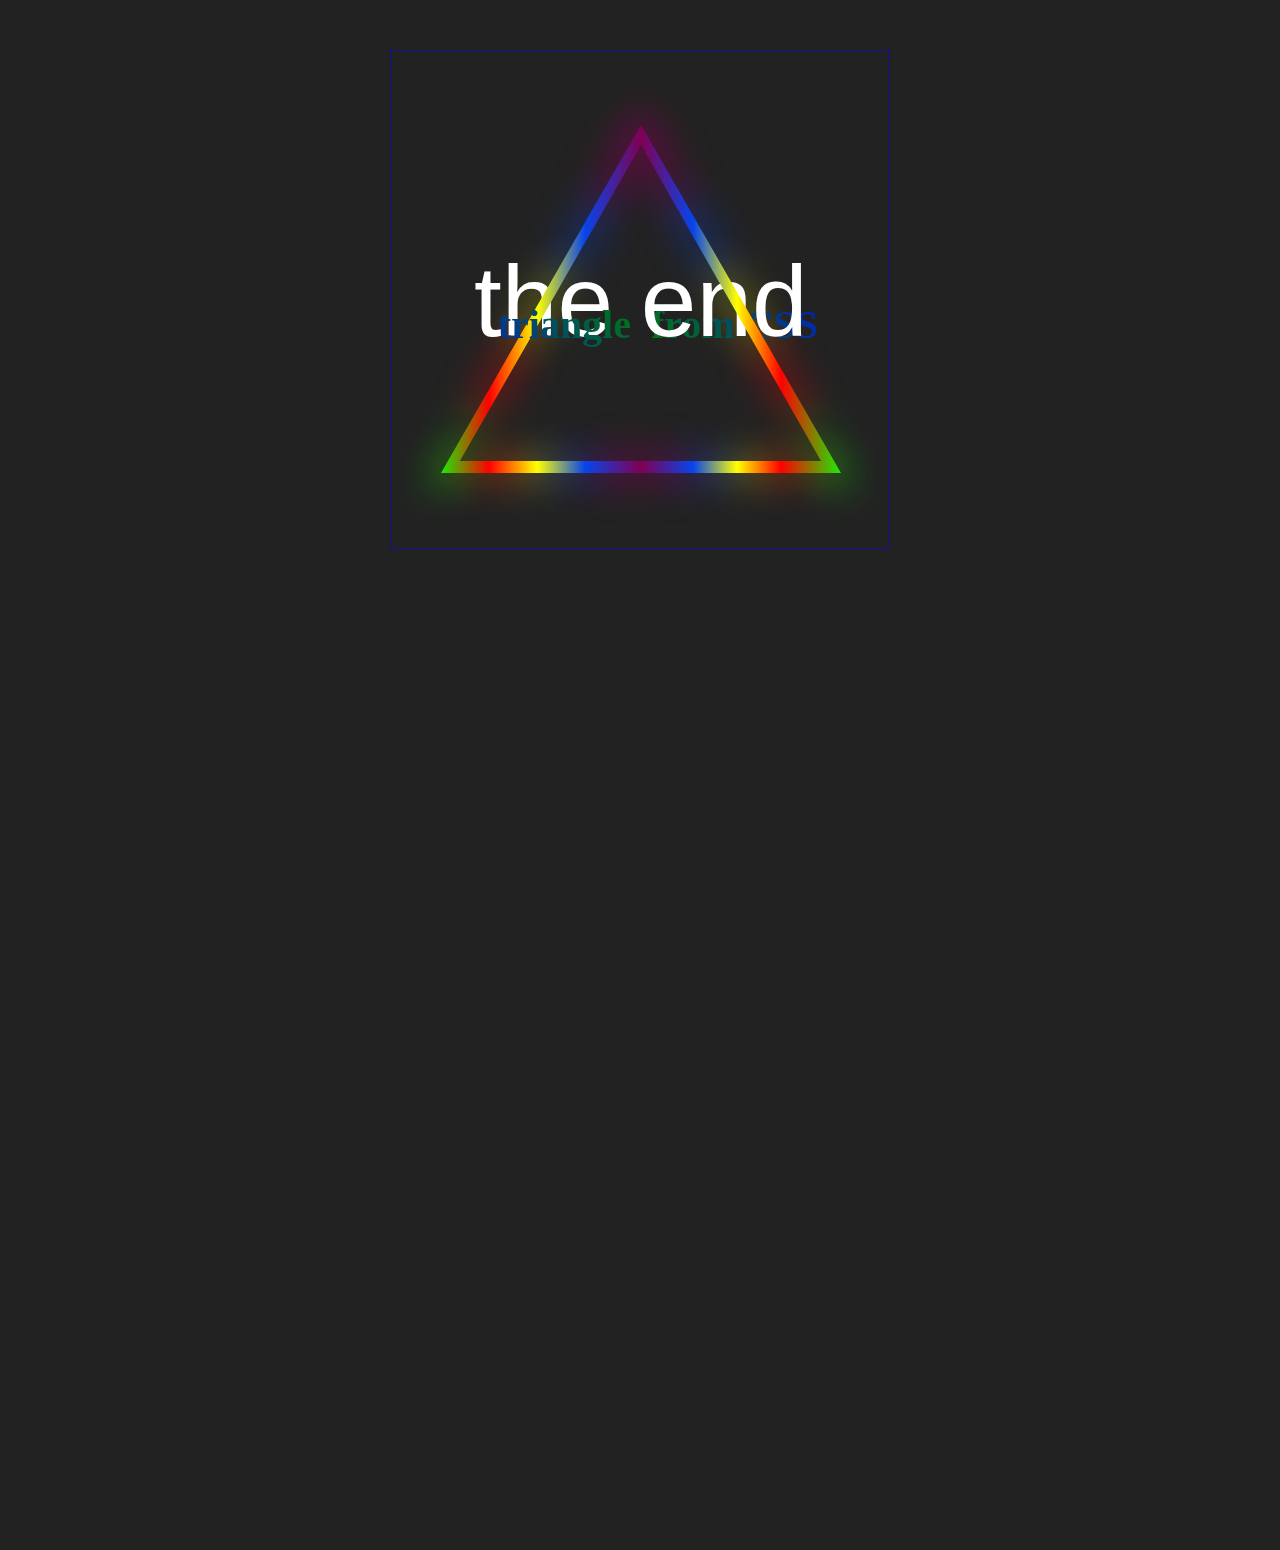
<file: index.html>
<!doctype html>
<!DOCTYPE html>
<html lang="en">
<head>
	<meta charset="utf-8">
	<title>triangle 2</title>
	<link rel="stylesheet" type="text/css" href="CSS/triangle2.css">
	<meta name="viewport" content="width=1200">
</head>
<body>
	<div class="wrapper">
		<div class="platform">
			<div class="back">
				<div class="left">
					<div class="one"></div>
					<div class="two"></div>
					<div class="three"></div>
					<div class="four"></div>
					<div class="five"></div>
				</div> 
				<div class="right">
					<div class="one"></div>
					<div class="two"></div>
					<div class="three"></div>
					<div class="four"></div>
					<div class="five"></div>
				</div>
				<div class="bottom">
					<div class="one"></div>
					<div class="two"></div>
					<div class="three"></div>
					<div class="four"></div>
					<div class="five"></div>
					<div class="six"></div>
					<div class="seven"></div>
					<div class="eight"></div>
					<div class="neun"></div>
				</div>
			</div>
			<div class="triangle"></div>
			<div class="p-one">
				<p>triangle</p>
			</div>
			<div class="p-two">
				<p>from CSS</p>
			</div>
			<div class="end">the end</div>
		</div>
	</div>
</body>
</html>
</file>
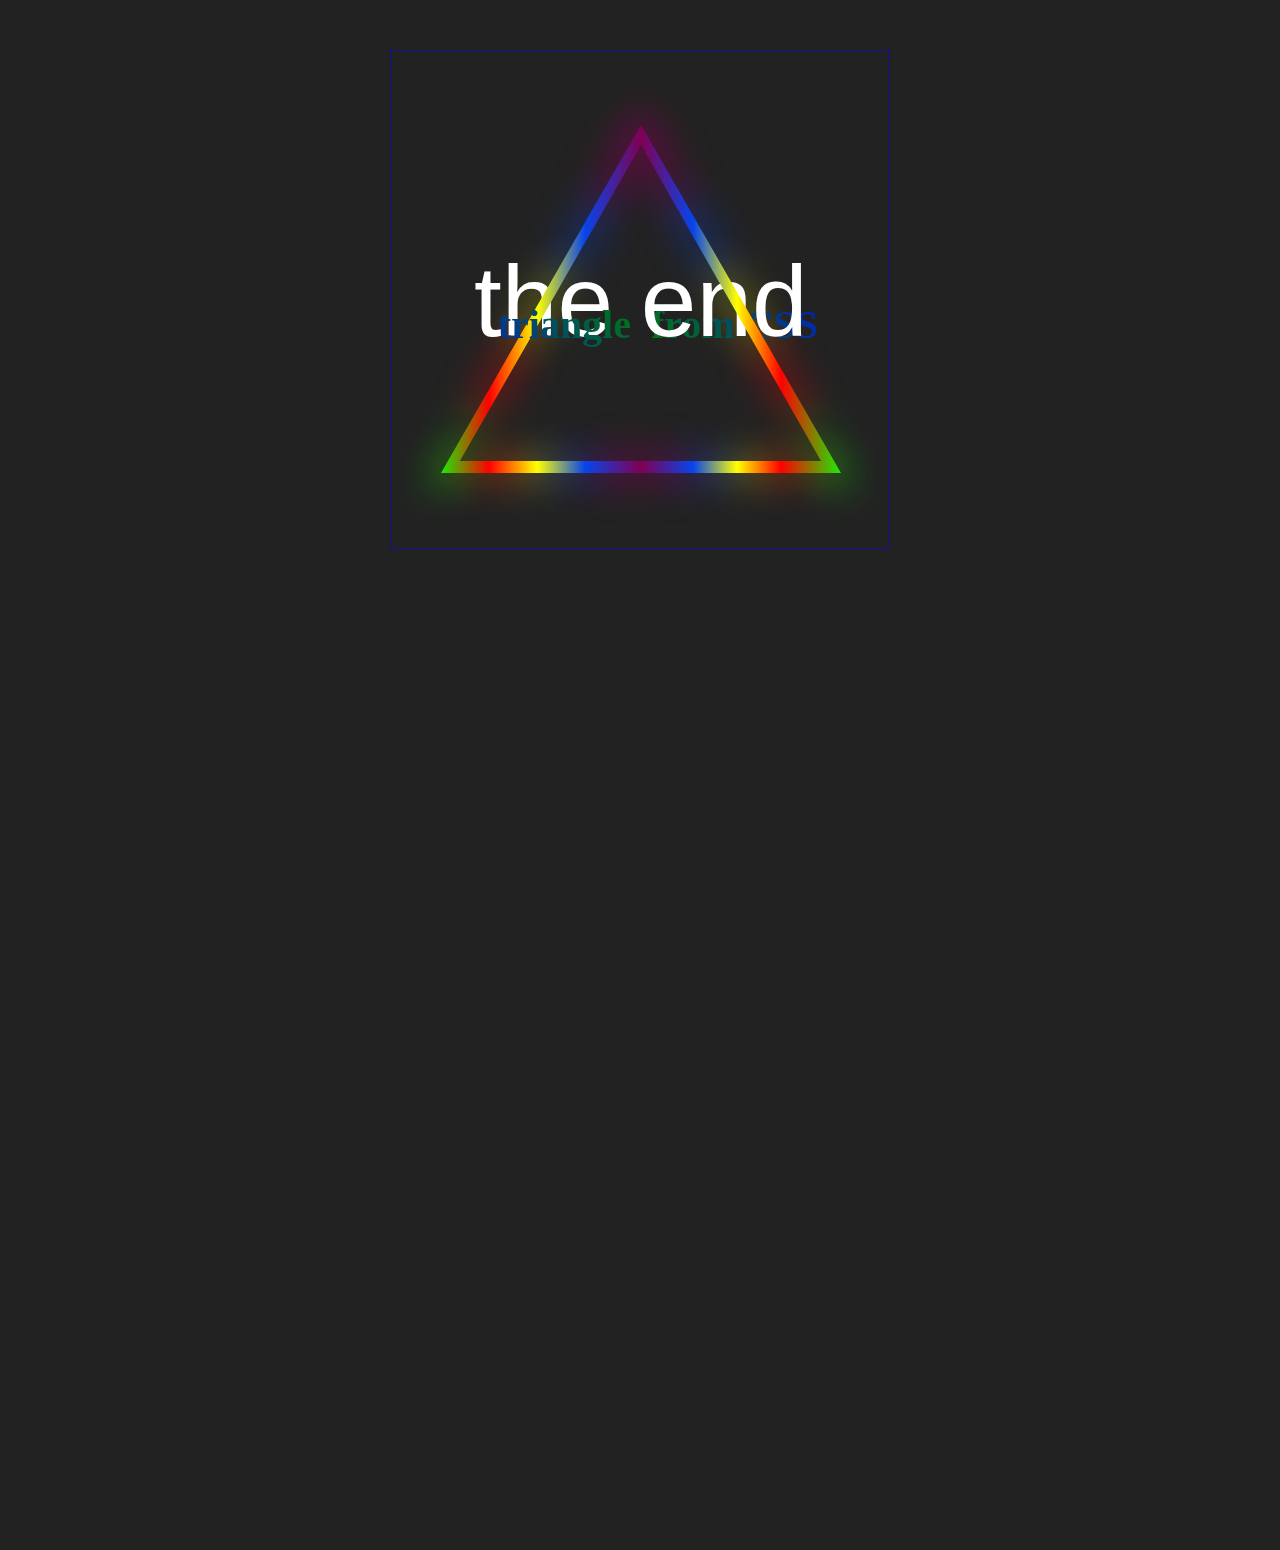
<file: triangle2.html>
<!doctype html>
<!DOCTYPE html>
<html lang="en">
<head>
	<meta charset="utf-8">
	<title>triangle 2</title>
	<link rel="stylesheet" type="text/css" href="CSS/triangle2.css">
	<meta name="viewport" content="width=device-width, initial-scale=1.0">
</head>
<body>
	<div class="wrapper">
		<div class="platform">
			<div class="back">
				<div class="left">
					<div class="one"></div>
					<div class="two"></div>
					<div class="three"></div>
					<div class="four"></div>
					<div class="five"></div>
				</div> 
				<div class="right">
					<div class="one"></div>
					<div class="two"></div>
					<div class="three"></div>
					<div class="four"></div>
					<div class="five"></div>
				</div>
				<div class="bottom">
					<div class="one"></div>
					<div class="two"></div>
					<div class="three"></div>
					<div class="four"></div>
					<div class="five"></div>
					<div class="six"></div>
					<div class="seven"></div>
					<div class="eight"></div>
					<div class="neun"></div>
				</div>
			</div>
			<div class="triangle"></div>
			<div class="p-one">
				<p>triangle</p>
			</div>
			<div class="p-two">
				<p>from CSS</p>
			</div>
			<div class="end">the end</div>
		</div>
	</div>
</body>
</html>
</file>
<file: CSS/triangle2.css>
*{ margin: 0;
	padding: 0;
	box-sizing: border-box;}

@keyframes anim{
	0%{transform: rotate3d(0, 1, 0, 0deg);}
	100%{transform: rotate3d(0, 1, 0, 360deg);}}

@keyframes animPtransform{
	0%{transform: scale(1);}
	50%{transform: scale(2);}
	100%{transform: scale(1);}
}

@keyframes animPleft{
	0%{left: -1000px;}
	25%{left: 0;}
	70%{left: 0;}
	100%{left: 1000px;}
}
@keyframes animPright{
	0%{right: 1000px;}
	25%{right: 0;}
	70%{right: 0;}
	100%{right: -1000px;}
}
@keyframes endtextL{
	0%{transform: scale(1) rotate3d(0, 1, 0, 0deg);
		left: 0;
		opacity: 1;}
	50%{transform: scale(0) rotate3d(0, 1, 0, 45deg);
		opacity: 0;}
	100%{transform: scale(0) rotate3d(0, 1, 0, 0deg); left: 600px;}
}
@keyframes endtextR{
	0%{transform: scale(1) rotate3d(0, 1, 0, 0deg);
		right: 0;
		opacity: 1;}
	50%{transform: scale(0) rotate3d(0, 1, 0, 45deg);
		opacity: 0;}
	100%{transform: scale(0) rotate3d(0, 1, 0, 0deg); right: -600px;}
}
@keyframes shadow{
	0%{opacity: 1;}
	100%{opacity: 0;}
}
@keyframes endd{
	0%{transform: scale(1);}
	25%{transform: scale(0.8);}
	50%{transform: scale(1.2);}
	100%{transform: scale(0);}
}
@keyframes endOpacity{
	0%{opacity: 0;}
	96.5%{opacity: 0;}
	100%{opacity: 1;}
}

body{
	min-width: 1200px;
	height: 1500px;
	background: #222;
	perspective: 1000px;
}

.wrapper{
	width: 500px;
	height: 500px;
	border: 1px dotted blue;
	margin: 50px auto;
	perspective: 1000px;
	animation: shadow 0.1s linear 5 34s forwards;}

	.platform{
		width: 500px;
		height: 500px;
		position: relative;
		transform-style: preserve-3d;
		perspective: 430px;}

		.p-one{
			width: 250px;
			padding-right: 10px;
			text-align: right;
			font-size: 40px;
			font-weight: bold;
			
			display: inline-block;

			background: linear-gradient(45deg, blue, green);
			-webkit-background-clip: text;
			-webkit-text-fill-color: transparent;

			transform-origin: right;
			animation: animPleft 20s ease 1, anim 8s linear 1 3s, animPtransform 3s linear 1 11s, endtextL 8s linear 1 14s forwards; 

			position: absolute;
			top: 250px;
			left: 0;
			z-index: 2;}

		.p-two{
			width: 250px;
			padding-left: 10px;
			text-align: left;
			font-size: 40px;
			font-weight: bold;

			display: inline-block;

			background: linear-gradient(45deg, green, blue);
			-webkit-background-clip: text;
			-webkit-text-fill-color: transparent;

			transform-origin: left;
			animation: animPright 20s ease 1, anim 8s linear 1 3s, animPtransform 3s linear 1 11s, endtextR 8s linear 1 14s forwards; 
			
			position: absolute;
			top: 250px;
			right: 0;}

		.triangle{
		   width: 80%;
   		height: 80%; 
   		clip-path: polygon(50% 13%, 0% 100%, 3% 100%, 
   								 50% 18%, 50% 18%, 95% 97%, 
   								 3% 97%, 0% 100%, 100% 100%, 
   								 50% 13%);
   		background: linear-gradient(to right, #1CEB05 0%, #FF0000 12%, #FFFF00 24%, #0744EB 36%, #800053 50%, #0744EB 63%, #FFFF00 74%, #FF0000 85%, #1CEB05 100%);
    		
   		animation: anim 10s linear 2, shadow 0.1s linear 1 29s forwards; 

    		position: absolute;
			top: 22px;
			left: 50px;
   		z-index: 1;
   		perspective: 1000px;
   	}

   		.back{
   			width: 100%;
   			height: 100%;
   			position: relative;
   			animation: anim 10s linear 2.5, shadow 0.1s linear 1 27s forwards;}

	   		.left{
	   			width: 0;
	   			height: 395px;
	   			
	   			position: absolute;
	   			top: 79.5px;
	   			left: 252px;
	   			
	   			transform-origin: top right;
	   			transform: rotate(30deg);}

	   			.left .one{
	   				display: inline-block;
	   				height: 20%;
	   				box-shadow: 0 0 40px 8px #800053;
	   			} 
	   			.left .two{
	   				display: inline-block;
	   				height: 20%;
	   				box-shadow: 0 0 40px 5px #0744EB;
	   			} 
	   			.left .three{
	   				display: inline-block;
	   				height: 20%;
	   				box-shadow: 0 0 40px 4px #FFFF00;
	   			} 
	   			.left .four{
	   				display: inline-block;
	   				height: 20%;
	   				box-shadow: 0 0 40px 5px #FF0000;
	   			} 
	   			.left .five{
	   				display: inline-block;
	   				height: 20%;
	   				box-shadow: 0 0 40px 3px #1CEB05;
	   			}
	   		
	   		.right{
	   			width: 0;
	   			height: 394px;
	   			
	   			position: absolute;
	   			top: 79.5px;
	   			right: 252px;
	   			
	   			transform-origin: top left;
	   			transform: rotate(-29.8deg);}

	   			.right .one{
	   				display: inline-block;
	   				height: 20%;
	   				box-shadow: 0 0 40px 8px #800053;
	   			} 
	   			.right .two{
	   				display: inline-block;
	   				height: 20%;
	   				box-shadow: 0 0 40px 5px #0744EB;
	   			} 
	   			.right .three{
	   				display: inline-block;
	   				height: 20%;
	   				box-shadow: 0 0 40px 4px #FFFF00;
	   			} 
	   			.right .four{
	   				display: inline-block;
	   				height: 20%;
	   				box-shadow: 0 0 40px 5px #FF0000;
	   			} 
	   			.right .five{
	   				display: inline-block;
	   				height: 20%;
	   				box-shadow: 0 0 40px 3px #1CEB05;
	   			}

	   		.bottom{
	   			width: 392px;
	   			height: 0;
	   			font-size: 0;

	   			position: absolute;
	   			bottom: 83px;
	   			left: 54px;}

	   			.bottom .one{
	   				display: inline-block;
	   				width: 22px;
	   				box-shadow: 0 0 40px 5px #1CEB05;} 
	   			.bottom .two{
	   				display: inline-block;
	   				width: 43.555px;
	   				box-shadow: 0 0 40px 5px #FF0000;} 
	   			.bottom .three{
	   				display: inline-block;
	   				width: 43.555px;
	   				box-shadow: 0 0 40px 4px #FFFF00;} 
	   			.bottom .four{
	   				display: inline-block;
	   				width: 43.555px;
	   				box-shadow: 0 0 40px 5px #0744EB;} 
	   			.bottom .five{
	   				display: inline-block;
	   				width: 86.555px;
	   				box-shadow: 0 0 40px 8px #800053;} 
	   			.bottom .six{
	   				display: inline-block;
	   				width: 43.555px;
	   				box-shadow: 0 0 40px 5px #0744EB;} 
	   			.bottom .seven{
	   				display: inline-block;
	   				width: 43.555px;
	   				box-shadow: 0 0 40px 4px #FFFF00;} 
	   			.bottom .eight{
	   				display: inline-block;
	   				width: 43.555px;
	   				box-shadow: 0 0 40px 5px #FF0000;} 
	   			.bottom .neun{
	   				display: inline-block;
	   				width: 22px;
	   				box-shadow: 0 0 40px 5px #1CEB05;}

	   .end{
	   	font-size: 100px;
	   	font-family: Arial;
	   	color: white;
	   	display: inline-block;
	   	position: absolute;
	   	top: 193px;
	   	left: 83px;
	   	animation: endOpacity 31s linear 1, endd 0.5s linear 1 33s forwards;}
</file>
